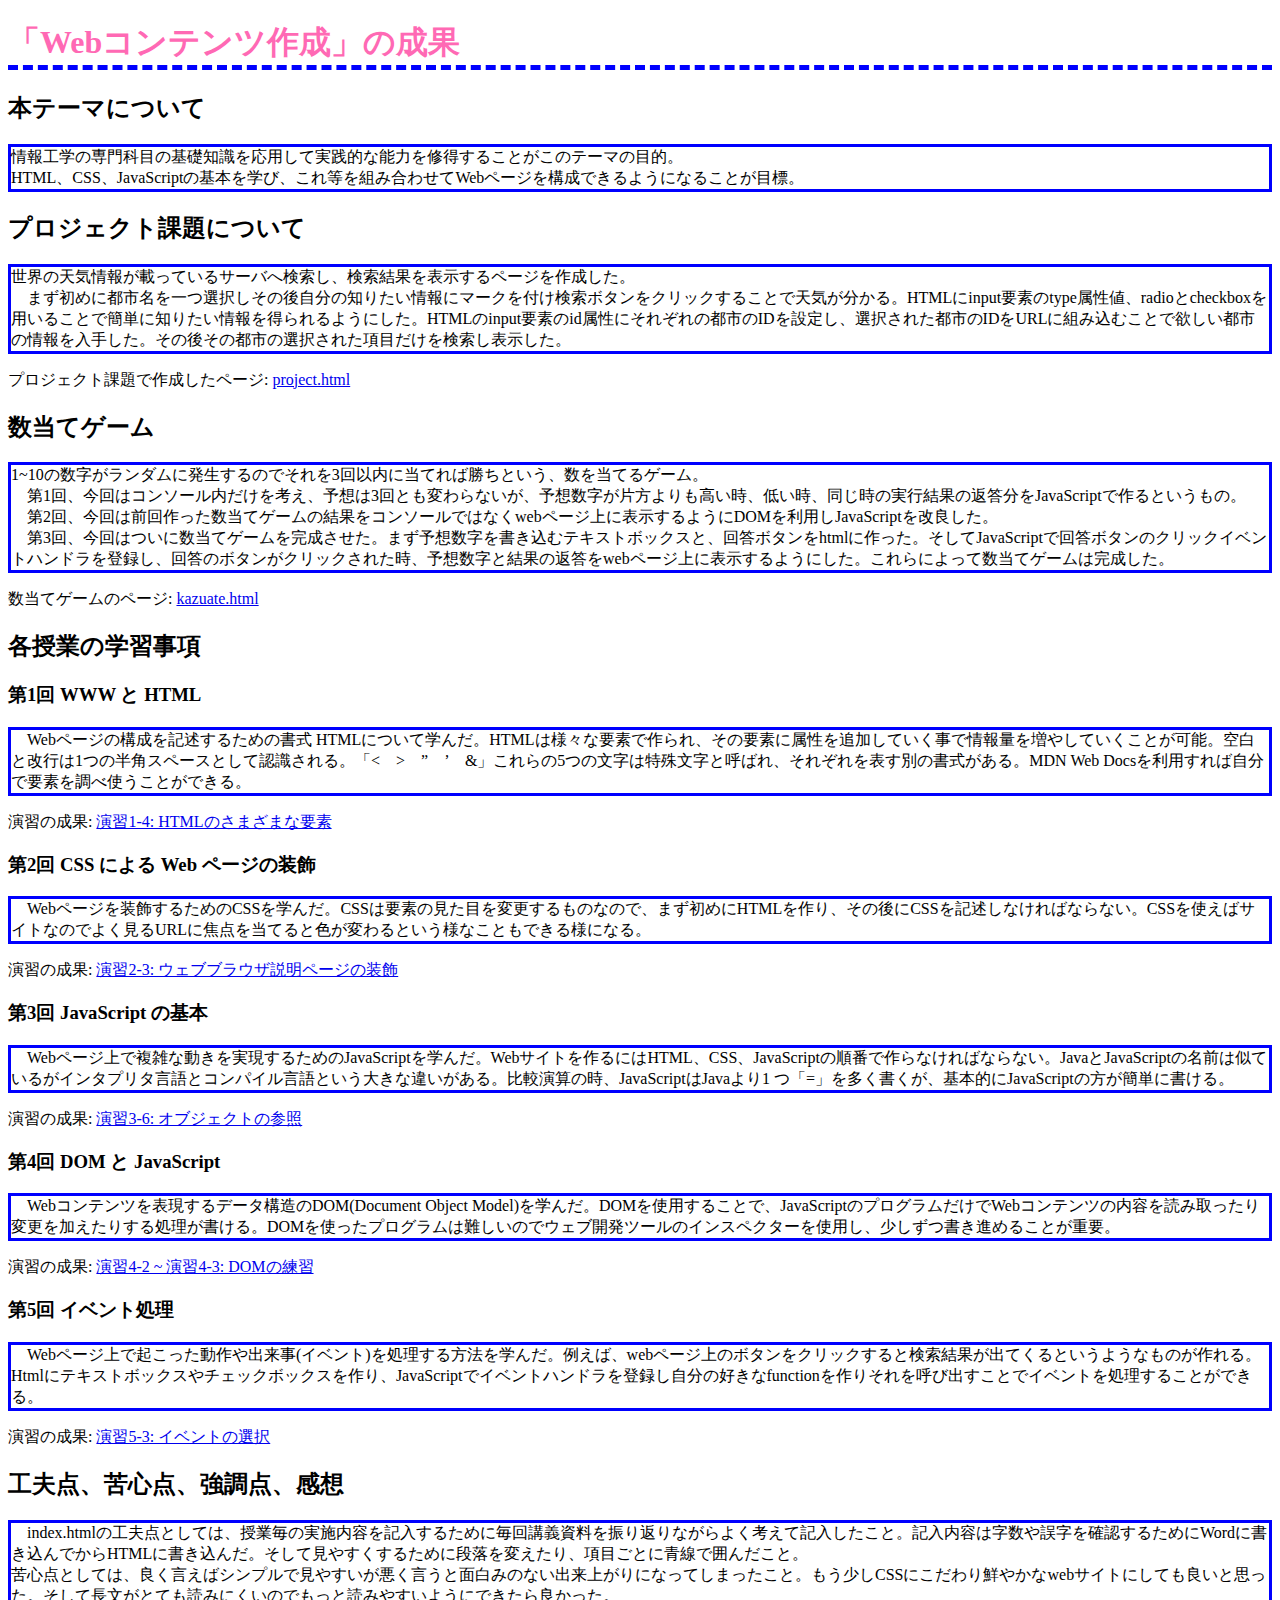
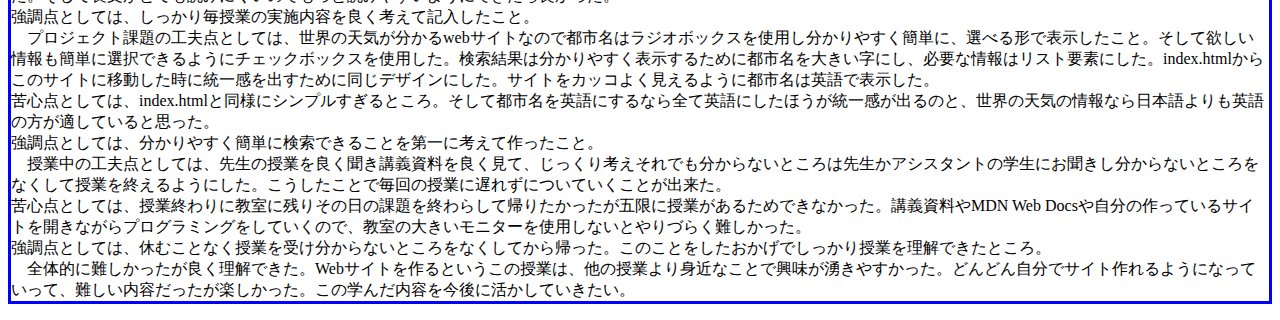
<file: index.html>
<!DOCTYPE html>
<html>
  <head>
    <meta charset="utf-8">
    <title>My test page</title>
    <link rel="stylesheet" href="index.css">
  </head>
  <body>
    <h1>「Webコンテンツ作成」の成果</h1>
    <h2>本テーマについて</h2>
    <p><!--(ここにはこのテーマの学習の目的と目標を記載してください。シラバスを参考にしましょう。)(100文字)-->情報工学の専門科目の基礎知識を応用して実践的な能力を修得することがこのテーマの目的。<br />
      HTML、CSS、JavaScriptの基本を学び、これ等を組み合わせてWebページを構成できるようになることが目標。</p>
    <h2>プロジェクト課題について</h2>
    <p><!--(ここには皆さんが取り組んだプロジェクトについて書きましょう。(200文字以上)-->世界の天気情報が載っているサーバへ検索し、検索結果を表示するページを作成した。<br />
      　まず初めに都市名を一つ選択しその後自分の知りたい情報にマークを付け検索ボタンをクリックすることで天気が分かる。HTMLにinput要素のtype属性値、radioとcheckboxを用いることで簡単に知りたい情報を得られるようにした。HTMLのinput要素のid属性にそれぞれの都市のIDを設定し、選択された都市のIDをURLに組み込むことで欲しい都市の情報を入手した。その後その都市の選択された項目だけを検索し表示した。</p>
    <p>プロジェクト課題で作成したページ: <a href="project.html" target="_blank">project.html</a></p>
    <h2>数当てゲーム</h2>
    <p><!--(このテーマの第3回から数当てゲームを作りますので、その後にゲームの概要を説明してください。(200文字以上)-->1~10の数字がランダムに発生するのでそれを3回以内に当てれば勝ちという、数を当てるゲーム。<br />
     　第1回、今回はコンソール内だけを考え、予想は3回とも変わらないが、予想数字が片方よりも高い時、低い時、同じ時の実行結果の返答分をJavaScriptで作るというもの。<br /> 
     　第2回、今回は前回作った数当てゲームの結果をコンソールではなくwebページ上に表示するようにDOMを利用しJavaScriptを改良した。<br />
     　第3回、今回はついに数当てゲームを完成させた。まず予想数字を書き込むテキストボックスと、回答ボタンをhtmlに作った。そしてJavaScriptで回答ボタンのクリックイベントハンドラを登録し、回答のボタンがクリックされた時、予想数字と結果の返答をwebページ上に表示するようにした。これらによって数当てゲームは完成した。</p>
    <p>数当てゲームのページ: <a href="kazuate.html" target="_blank">kazuate.html</a></p>
    <h2>各授業の学習事項</h2>
    <h3>第1回 WWW と HTML</h3>
    <p><!--(今回学習した事柄を説明してください)(100文字以上)-->　Webページの構成を記述するための書式 HTMLについて学んだ。HTMLは様々な要素で作られ、その要素に属性を追加していく事で情報量を増やしていくことが可能。空白と改行は1つの半角スペースとして認識される。「<　>　”　’　&」これらの5つの文字は特殊文字と呼ばれ、それぞれを表す別の書式がある。MDN Web Docsを利用すれば自分で要素を調べ使うことができる。</p>
    <p>演習の成果: <a href="practice-html/elements.html" target="_blank"> 演習1-4: HTMLのさまざまな要素</a></p>
    <h3>第2回 CSS による Web ページの装飾</h3>
    <p>　Webページを装飾するためのCSSを学んだ。CSSは要素の見た目を変更するものなので、まず初めにHTMLを作り、その後にCSSを記述しなければならない。CSSを使えばサイトなのでよく見るURLに焦点を当てると色が変わるという様なこともできる様になる。</p>
    <p>演習の成果: <a href="practice-css/browser-intro.html" target="_blank"> 演習2-3: ウェブブラウザ説明ページの装飾</a></p>
    <h3>第3回 JavaScript の基本</h3>
    <p>　Webページ上で複雑な動きを実現するためのJavaScriptを学んだ。Webサイトを作るにはHTML、CSS、JavaScriptの順番で作らなければならない。JavaとJavaScriptの名前は似ているがインタプリタ言語とコンパイル言語という大きな違いがある。比較演算の時、JavaScriptはJavaより1 つ「=」を多く書くが、基本的にJavaScriptの方が簡単に書ける。</p>
    <p>演習の成果: <a href="practice-js/obj-practice.html" target="_blank"> 演習3-6: オブジェクトの参照</a></p>
    <h3>第4回 DOM と JavaScript</h3>
    <p>　Webコンテンツを表現するデータ構造のDOM(Document Object Model)を学んだ。DOMを使用することで、JavaScriptのプログラムだけでWebコンテンツの内容を読み取ったり変更を加えたりする処理が書ける。DOMを使ったプログラムは難しいのでウェブ開発ツールのインスペクターを使用し、少しずつ書き進めることが重要。</p>
    <p>演習の成果: <a href="practice-dom/dom-exercise.html" target="_blank"> 演習4-2 ~ 演習4-3: DOMの練習</a></p>
    <h3>第5回 イベント処理</h3>
    <p>　Webページ上で起こった動作や出来事(イベント)を処理する方法を学んだ。例えば、webページ上のボタンをクリックすると検索結果が出てくるというようなものが作れる。Htmlにテキストボックスやチェックボックスを作り、JavaScriptでイベントハンドラを登録し自分の好きなfunctionを作りそれを呼び出すことでイベントを処理することができる。</p>
    <p>演習の成果: <a href="practice-event/event-list.html" target="_blank">演習5-3: イベントの選択</a></p>
    <h2>工夫点、苦心点、強調点、感想</h2>
    <p>
      　index.htmlの工夫点としては、授業毎の実施内容を記入するために毎回講義資料を振り返りながらよく考えて記入したこと。記入内容は字数や誤字を確認するためにWordに書き込んでからHTMLに書き込んだ。そして見やすくするために段落を変えたり、項目ごとに青線で囲んだこと。<br />
      苦心点としては、良く言えばシンプルで見やすいが悪く言うと面白みのない出来上がりになってしまったこと。もう少しCSSにこだわり鮮やかなwebサイトにしても良いと思った。そして長文がとても読みにくいのでもっと読みやすいようにできたら良かった。<br />
      強調点としては、しっかり毎授業の実施内容を良く考えて記入したこと。<br />
      　プロジェクト課題の工夫点としては、世界の天気が分かるwebサイトなので都市名はラジオボックスを使用し分かりやすく簡単に、選べる形で表示したこと。そして欲しい情報も簡単に選択できるようにチェックボックスを使用した。検索結果は分かりやすく表示するために都市名を大きい字にし、必要な情報はリスト要素にした。index.htmlからこのサイトに移動した時に統一感を出すために同じデザインにした。サイトをカッコよく見えるように都市名は英語で表示した。<br />
      苦心点としては、index.htmlと同様にシンプルすぎるところ。そして都市名を英語にするなら全て英語にしたほうが統一感が出るのと、世界の天気の情報なら日本語よりも英語の方が適していると思った。<br />
      強調点としては、分かりやすく簡単に検索できることを第一に考えて作ったこと。<br />
      　授業中の工夫点としては、先生の授業を良く聞き講義資料を良く見て、じっくり考えそれでも分からないところは先生かアシスタントの学生にお聞きし分からないところをなくして授業を終えるようにした。こうしたことで毎回の授業に遅れずについていくことが出来た。<br />
      苦心点としては、授業終わりに教室に残りその日の課題を終わらして帰りたかったが五限に授業があるためできなかった。講義資料やMDN Web Docsや自分の作っているサイトを開きながらプログラミングをしていくので、教室の大きいモニターを使用しないとやりづらく難しかった。<br />
      強調点としては、休むことなく授業を受け分からないところをなくしてから帰った。このことをしたおかげでしっかり授業を理解できたところ。<br />
      　全体的に難しかったが良く理解できた。Webサイトを作るというこの授業は、他の授業より身近なことで興味が湧きやすかった。どんどん自分でサイト作れるようになっていって、難しい内容だったが楽しかった。この学んだ内容を今後に活かしていきたい。
    </p>
  </body>
</html>
</file>
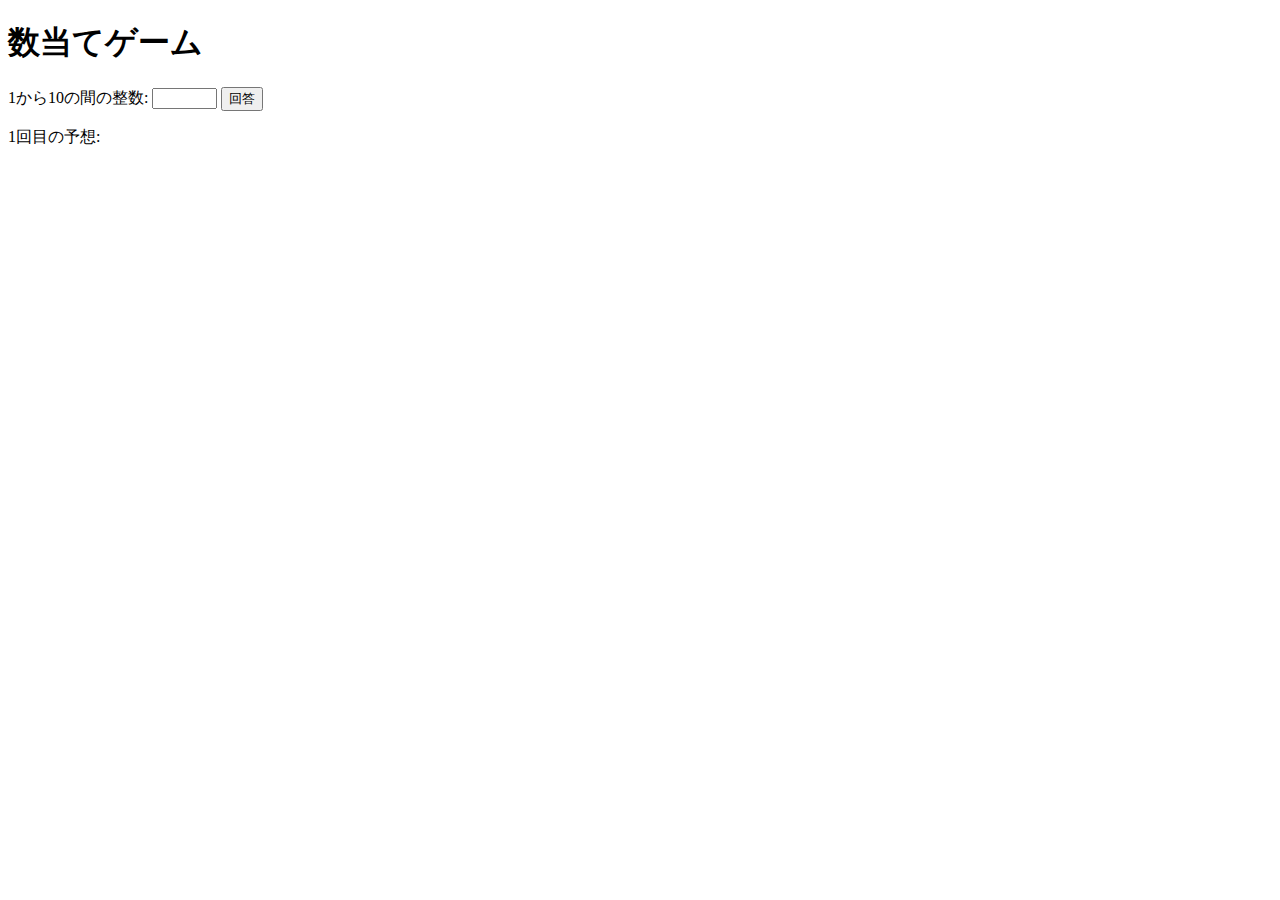
<file: kazuate.html>
<!DOCTYPE html>
<html>
  <head>
    <meta charset="utf-8">
    <title>数当てゲーム</title>
    <script src="kazuate.js" defer></script>
  </head>

  <body>
    <h1>数当てゲーム</h1>
    <label for="number">1から10の間の整数:</label>
    <input type="text" name="number" id="number" size="5">
    <button id="print">回答</button>
    <p><span id="kaisu">1</span>回目の予想: <span id="answer"></span></p>
    <p id="result"></p>
  </body>
</html>
</file>
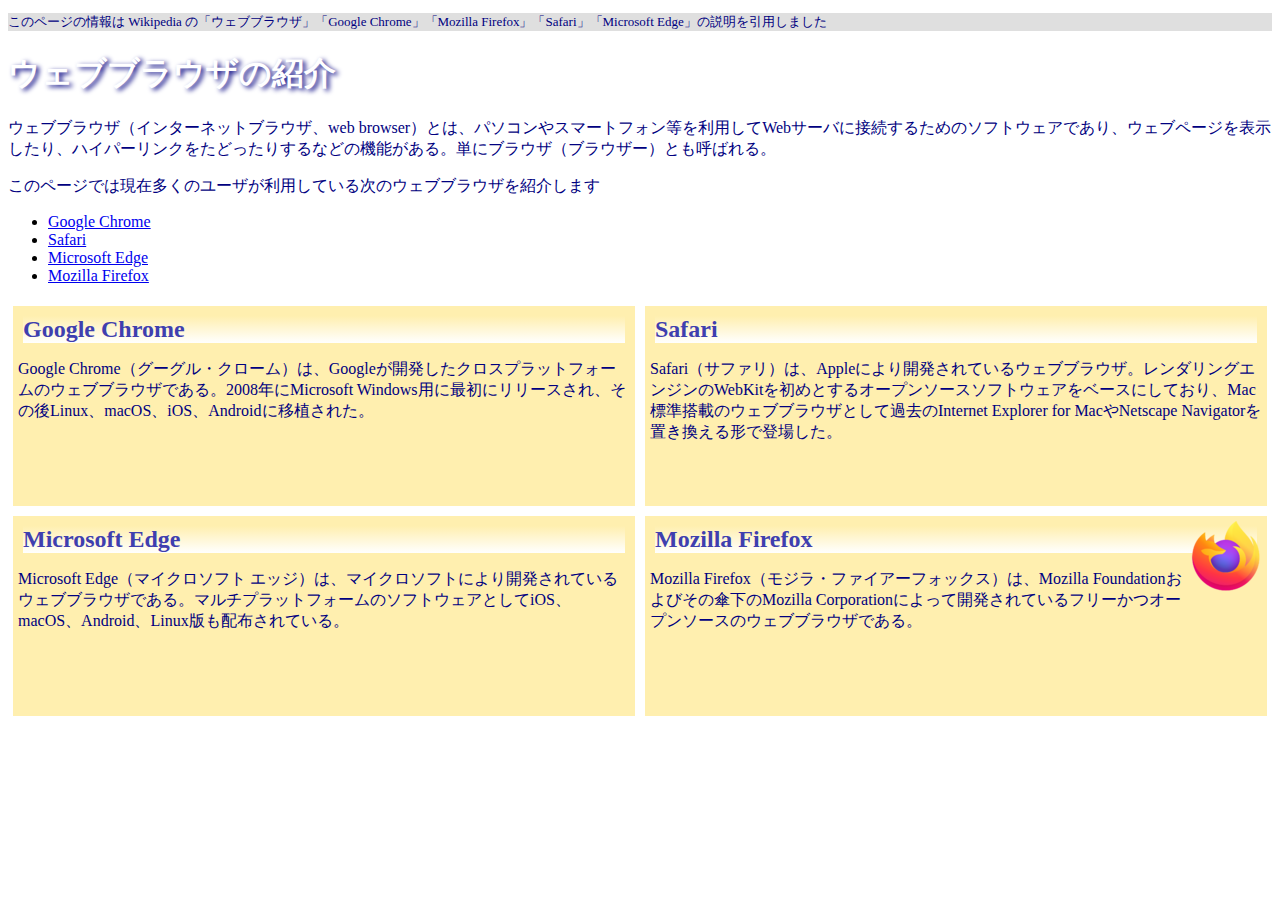
<file: practice-css/browser-intro.html>
<!doctype html>
<html lang="ja">
<head>
    <meta charset="utf-8">
    <title class="special">ウェブブラウザの紹介</title>
	<link rel="stylesheet" href="browser-intro.css">
</head>

<body>

<p class="info">このページの情報は Wikipedia の「ウェブブラウザ」「Google Chrome」「Mozilla Firefox」「Safari」「Microsoft Edge」の説明を引用しました</p>

<h1>ウェブブラウザの紹介</h1>

<p>ウェブブラウザ（インターネットブラウザ、web browser）とは、パソコンやスマートフォン等を利用してWebサーバに接続するためのソフトウェアであり、ウェブページを表示したり、ハイパーリンクをたどったりするなどの機能がある。単にブラウザ（ブラウザー）とも呼ばれる。</p>

<p>このページでは現在多くのユーザが利用している次のウェブブラウザを紹介します</p>
<ul>
	<li><a href="https://ja.wikipedia.org/wiki/Google_Chrome">Google Chrome<a></li>
	<li><a href="https://ja.wikipedia.org/wiki/Safari">Safari</a></li>
	<li><a href="https://ja.wikipedia.org/wiki/Microsoft_Edge">Microsoft Edge</a></li>
	<li><a href="https://ja.wikipedia.org/wiki/Mozilla_Firefox">Mozilla Firefox</a></li>
</ul>


<div id="zentai">

<div>
<h2>Google Chrome</h2>
<p>Google Chrome（グーグル・クローム）は、Googleが開発したクロスプラットフォームのウェブブラウザである。2008年にMicrosoft Windows用に最初にリリースされ、その後Linux、macOS、iOS、Androidに移植された。</p>
</div>

<div>
<h2>Safari</h2>
<p>Safari（サファリ）は、Appleにより開発されているウェブブラウザ。レンダリングエンジンのWebKitを初めとするオープンソースソフトウェアをベースにしており、Mac標準搭載のウェブブラウザとして過去のInternet Explorer for MacやNetscape Navigatorを置き換える形で登場した。</p>
</div>

<div>
<h2>Microsoft Edge</h2>
<p>Microsoft Edge（マイクロソフト エッジ）は、マイクロソフトにより開発されているウェブブラウザである。マルチプラットフォームのソフトウェアとしてiOS、macOS、Android、Linux版も配布されている。</p>
</div>

<div>
<img src="firefox_icon.png">
<h2>Mozilla Firefox</h2>
<p>Mozilla Firefox（モジラ・ファイアーフォックス）は、Mozilla Foundationおよびその傘下のMozilla Corporationによって開発されているフリーかつオープンソースのウェブブラウザである。</p>
</div>

</div>

</body>

</html>
</file>
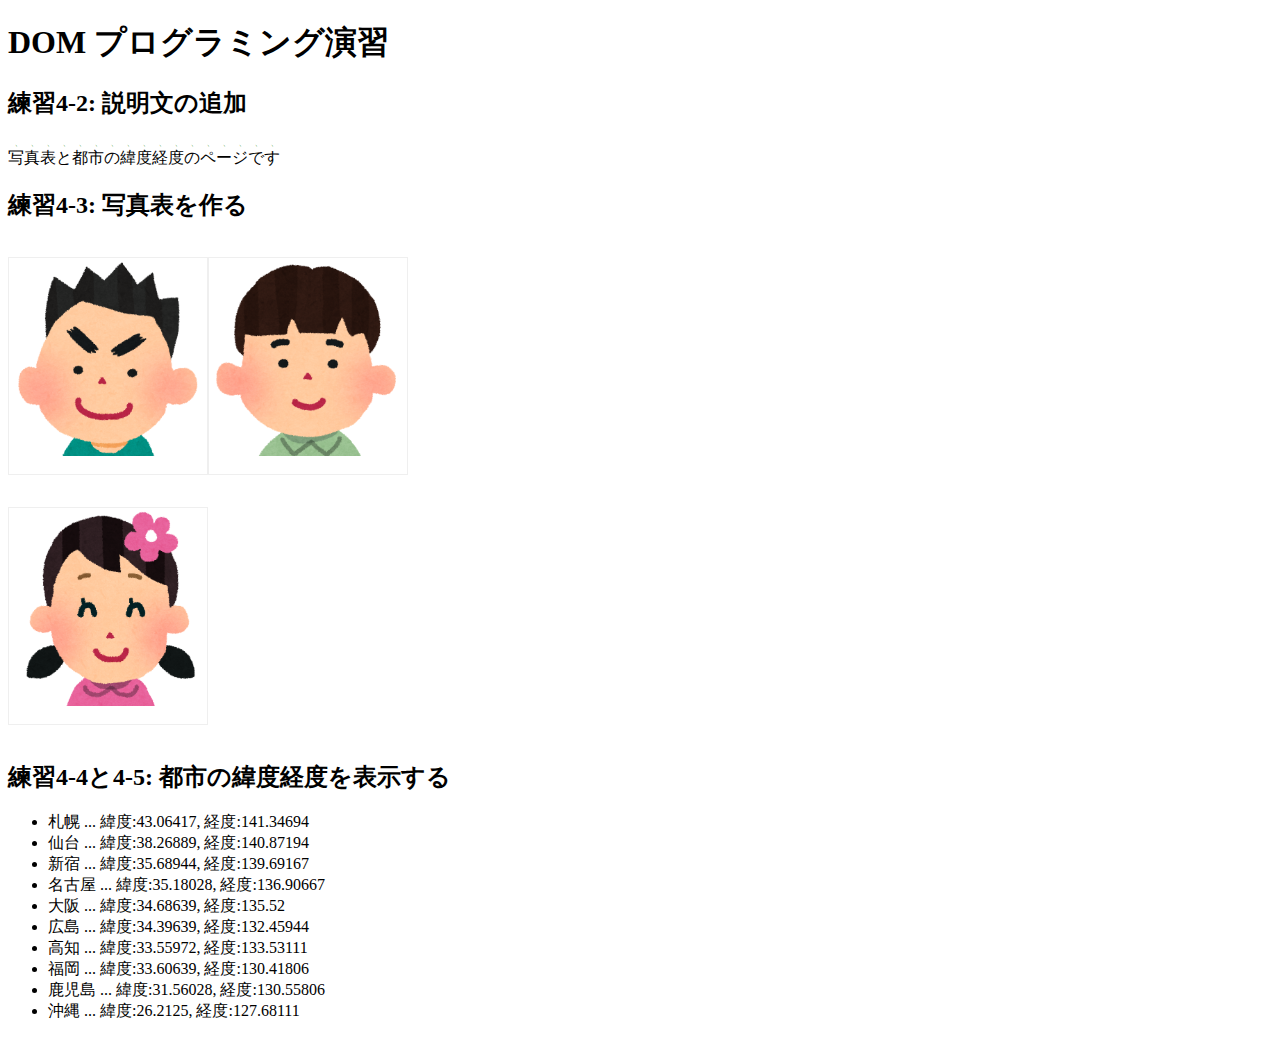
<file: practice-dom/dom-exercise.html>
<!DOCTYPE html>
<html>
  <head>
    <title>練習4-2から4-5</title>
	<link rel="stylesheet" href="dom-exercise.css">
	<script src="dom-exercise.js" defer></script>
  </head>

  <body>
	  <!-- 注意: 
		  このファイルをエディタで直接編集しないこと！
	  -->

	  <h1>DOM プログラミング演習</h1>

	  <h2 id="ex42">練習4-2: 説明文の追加</h2>

	  <h2>練習4-3: 写真表を作る</h2>
	  <div id="phototable"></div>

	  <h2>練習4-4と4-5: 都市の緯度経度を表示する</h2>
	  <ul id="location">
		<li>この要素は JavaScript プログラムで削除すること</li>
		<li>この要素は JavaScript プログラムで削除すること</li>
		<li>この要素は JavaScript プログラムで削除すること</li>
	  </ul>
  </body>
</html>
</file>
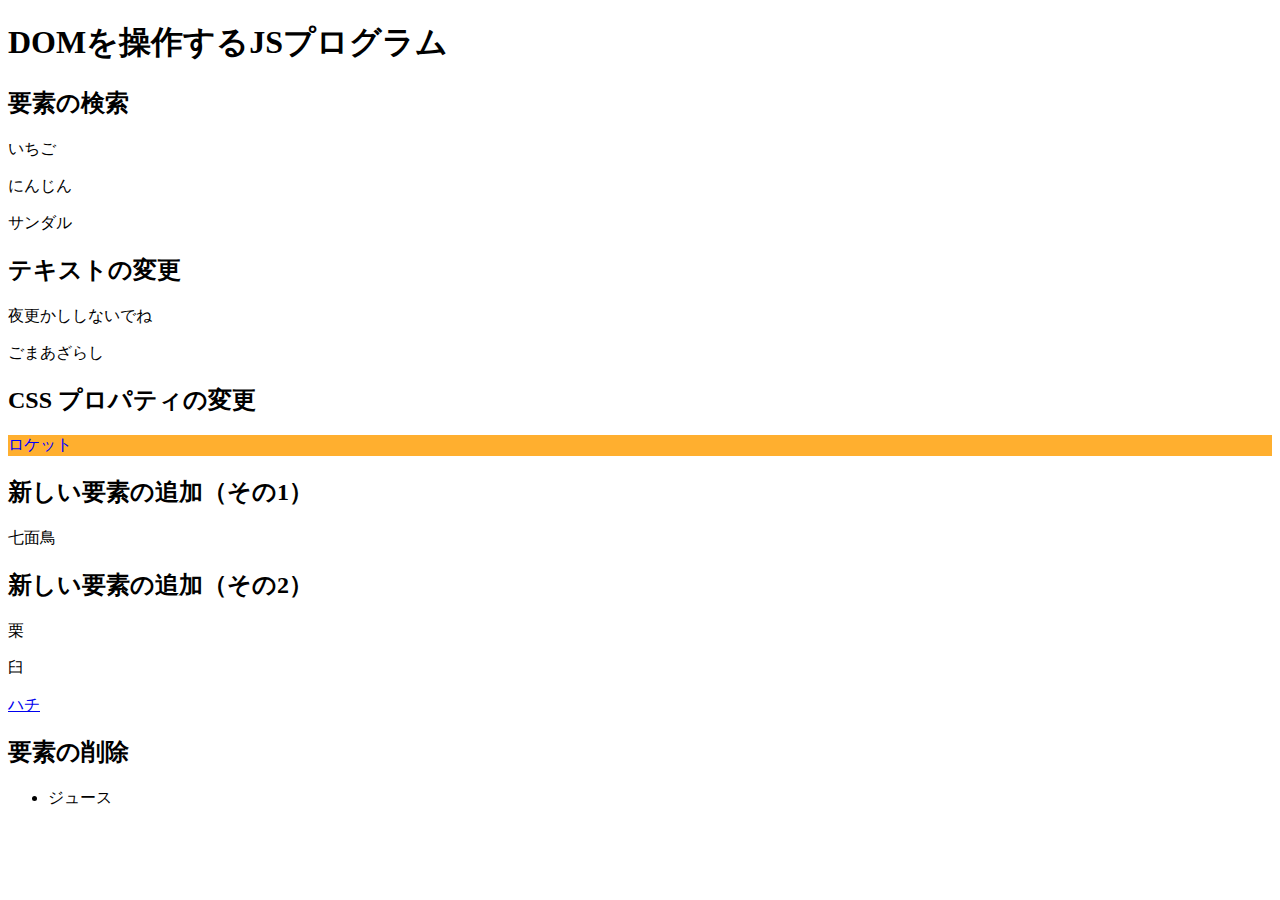
<file: practice-dom/dom-intro.html>
<!DOCTYPE html>
<html>
  <head>
    <title>DOMを操作するJSプログラム</title>
	<script src="dom-intro.js" defer></script>
  </head>

  <body>
	  <h1>DOMを操作するJSプログラム</h1>

	  <h2>要素の検索</h2>
	  <p id="strawberry">いちご</p>
	  <p class="cands">にんじん</p>
	  <p class="cands">サンダル</p>

	  <h2>テキストの変更</h2>
	  <p id="yacht">ヨット</p>
	  <p>ごま<span id="solt">しお</span></p>

	  <h2>CSS プロパティの変更</h2>
	  <p id="rocket">ロケット</p>
	  
	  <h2 id="addition">新しい要素の追加（その1）</h2>

	  <h2>新しい要素の追加（その2）</h2>
	  <div id="sarukani">
		  <p>栗</p>
		  <p>臼</p>
	  </div>

	  <h2>要素の削除</h2>
	  <ul>
		  <li id="whale">クジラ</li>
		  <li>ジュース</li>
	  </ul>
  </body>
</html>
</file>
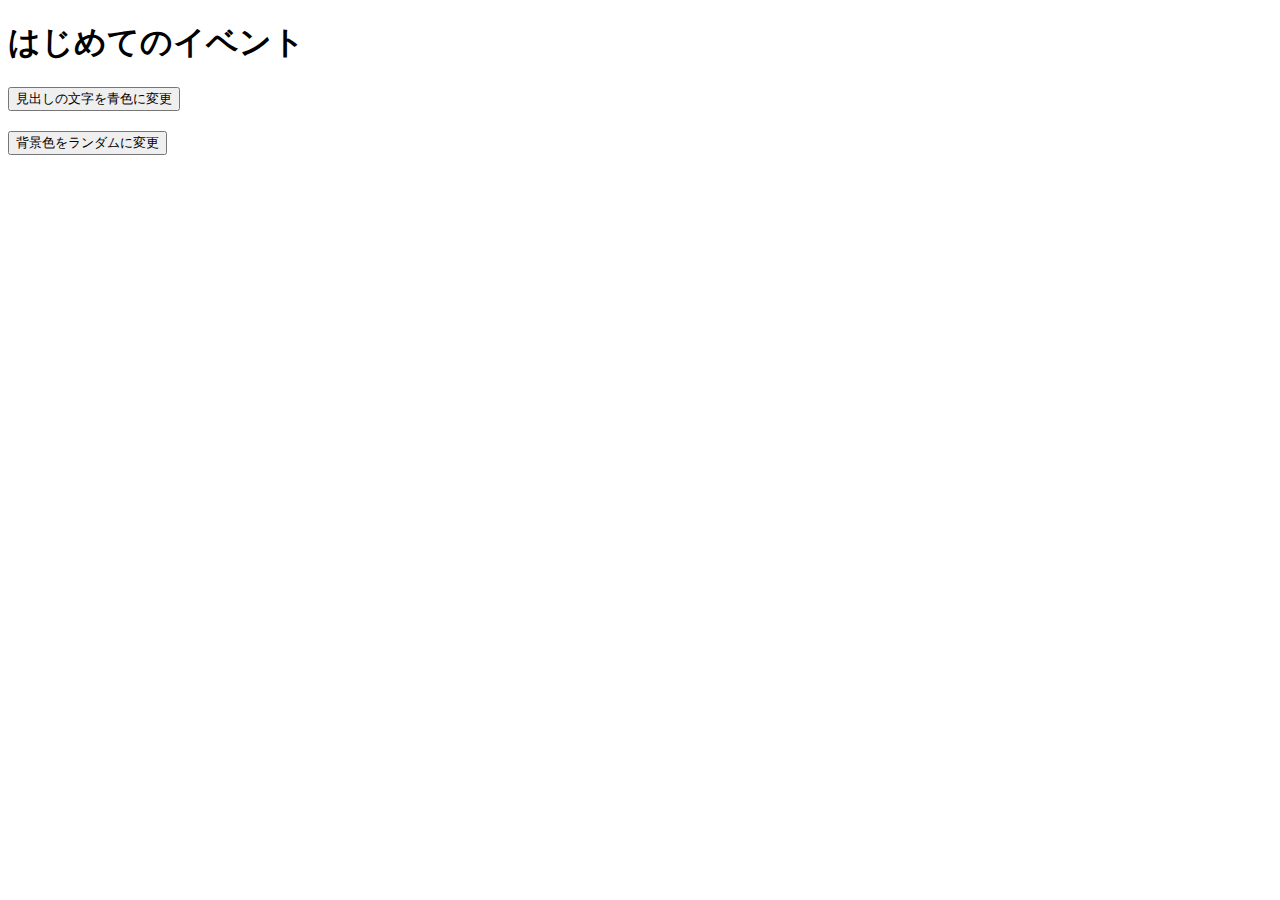
<file: practice-event/event-intro.html>
<!DOCTYPE html>
<html>
  <head>
    <title>はじめてのイベント</title>
	<link rel="stylesheet" href="event-intro.css">
	<script src="event-intro.js" defer></script>
  </head>

  <body>
    <h1>はじめてのイベント</h1>
	<button id="blue">見出しの文字を青色に変更</button>
	<button id="random">背景色をランダムに変更</button>
  </body>
</html>
</file>
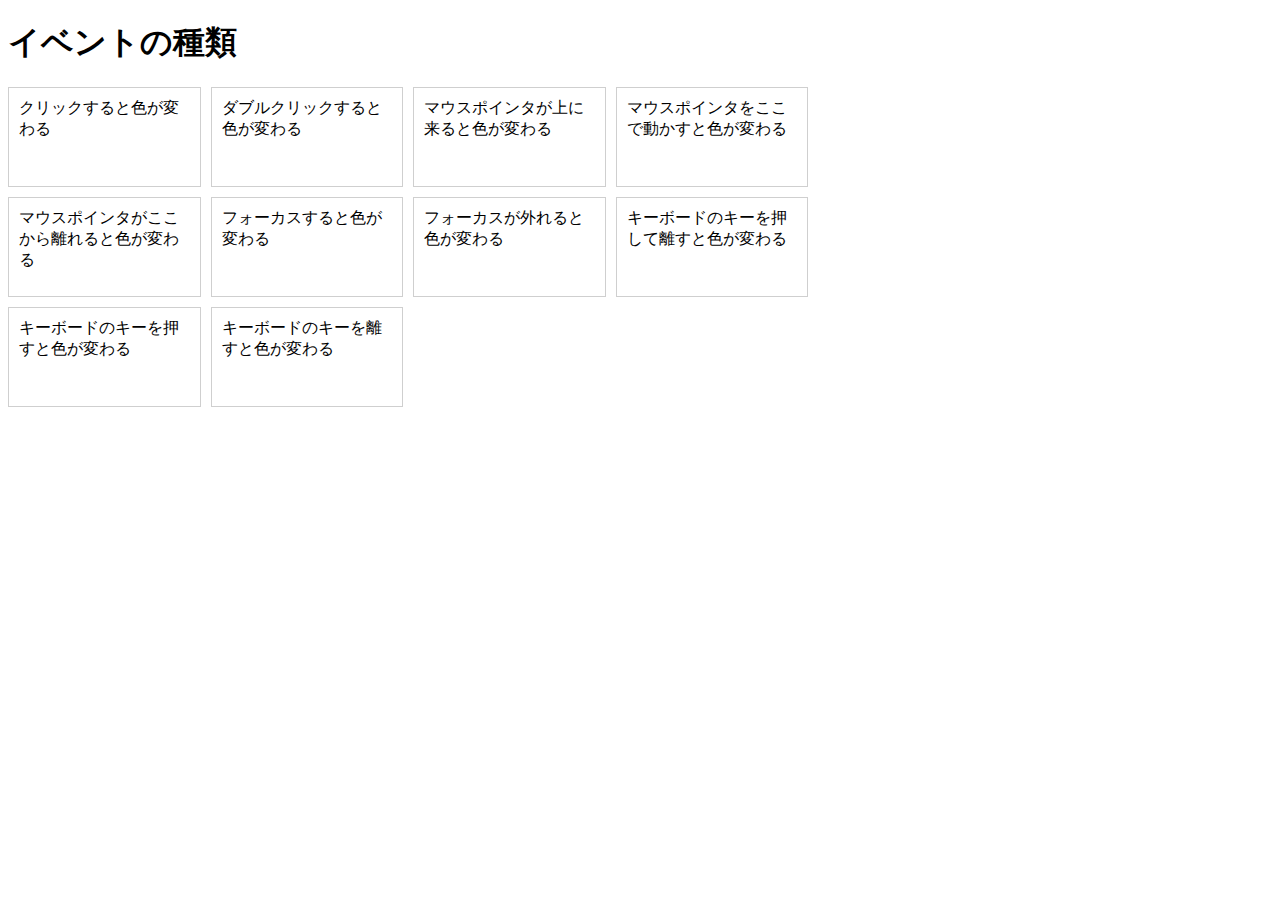
<file: practice-event/event-list.html>
<!DOCTYPE html>
<html>
  <head>
    <title>イベントの種類</title>
	<link rel="stylesheet" href="event-list.css">
	<script src="event-list.js" defer></script>
  </head>

  <body>
    <h1>イベントの種類</h1>
	<div id="main">
		<div class="cell" id="cell1">クリックすると色が変わる</div>
		<div class="cell" id="cell2">ダブルクリックすると色が変わる</div>
		<div class="cell" id="cell3">マウスポインタが上に来ると色が変わる</div>
		<div class="cell" id="cell4">マウスポインタをここで動かすと色が変わる</div>

		<div class="cell" id="cell5">マウスポインタがここから離れると色が変わる</div>
		<div class="cell" id="cell6" tabindex="1">フォーカスすると色が変わる</div>
		<div class="cell" id="cell7" tabindex="2">フォーカスが外れると色が変わる</div>
		<div class="cell" id="cell8" tabindex="3">キーボードのキーを押して離すと色が変わる</div>
		<div class="cell" id="cell9" tabindex="4">キーボードのキーを押すと色が変わる</div>
		<div class="cell" id="cell10" tabindex="5">キーボードのキーを離すと色が変わる</div>
  </body>
</html>
</file>
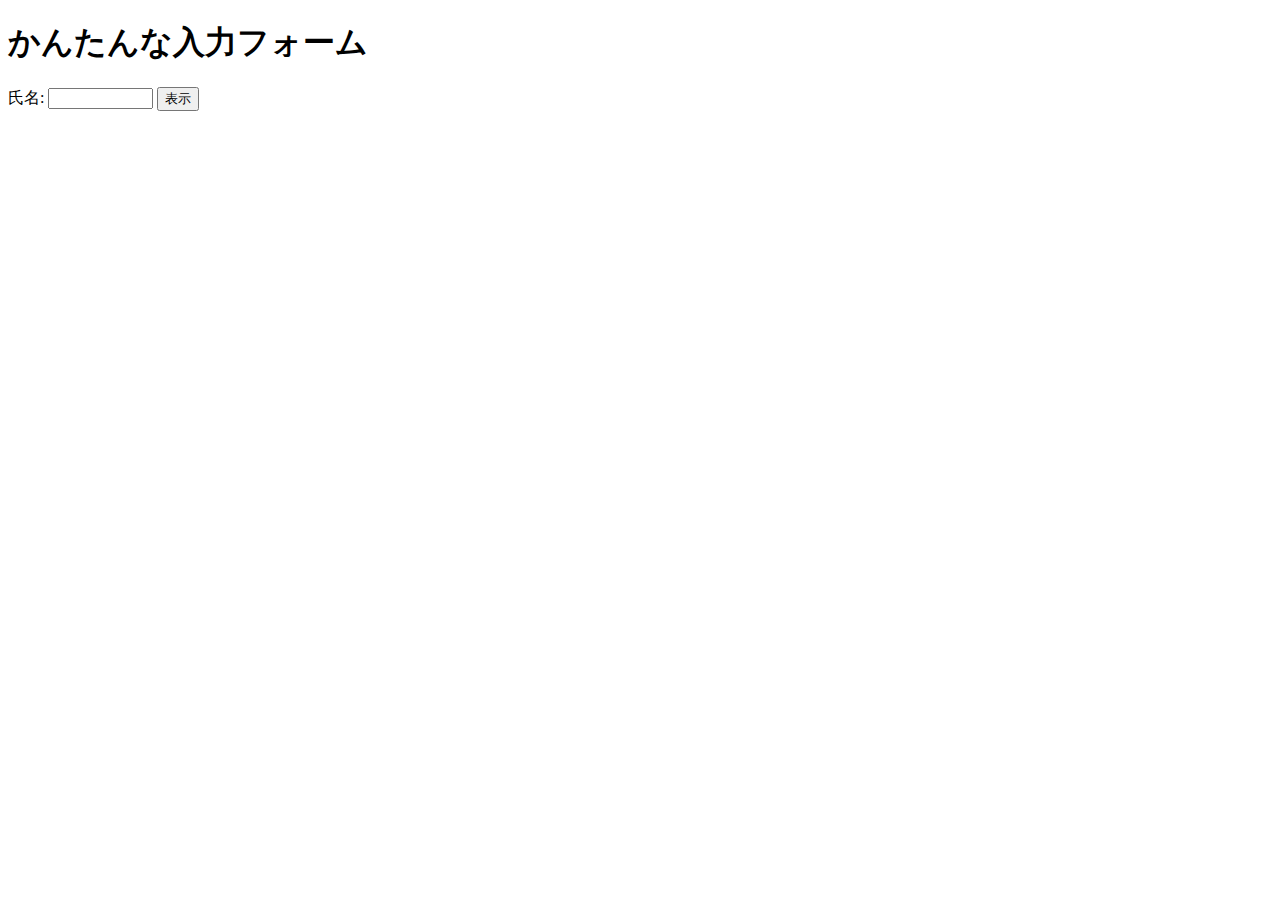
<file: practice-event/input-demo.html>
<!DOCTYPE html>
<html>
  <head>
    <title>かんたんな入力フォーム</title>
	<script src="input-demo.js" defer></script>
  </head>

  <body>
    <h1>かんたんな入力フォーム</h1>
	<label for="shimei">氏名: </label>
	<input type="text" name="shimei" size="10">
	<button id="print">表示</button>
  </body>
</html>
</file>
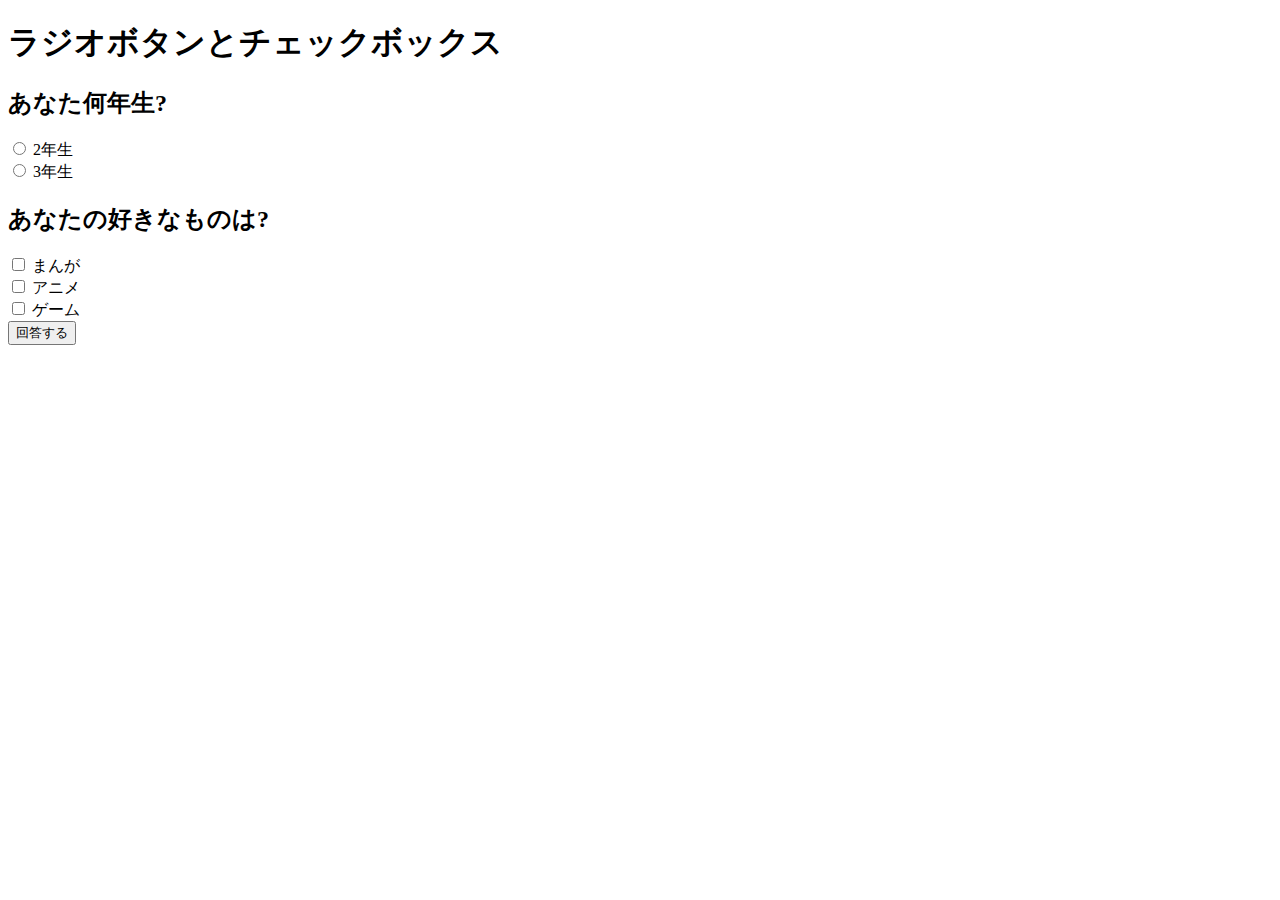
<file: practice-event/radio-checkbox-demo.html>
<!DOCTYPE html>
<html>
  <head>
    <title>ラジオボタンとチェックボックス</title>
	<script src="radio-checkbox-demo.js" defer></script>
  </head>

  <body>
    <h1>ラジオボタンとチェックボックス</h1>
	<h2>あなた何年生?</h2>
	<div>
		<input type="radio" name="year" id="year2" value="2">
		<label for="year2">2年生</label>
	</div>
	<div>
		<input type="radio" name="year" id="year3" value="3">
		<label for="year3">3年生</label>
	</div>

	<h2>あなたの好きなものは?</h2>
	<div>
		<input type="checkbox" name="hobby" id="manga" value="manga">
		<label for="manga">まんが</label>
	</div>
	<div>
		<input type="checkbox" name="hobby" id="anime" value="anime">
		<label for="anime">アニメ</label>
	</div>
	<div>
		<input type="checkbox" name="hobby" id="game" value="game">
		<label for="game">ゲーム</label>
	</div>

	<div>
		<button id="answer">回答する</button>
	</div>
  </body>
</html>
</file>
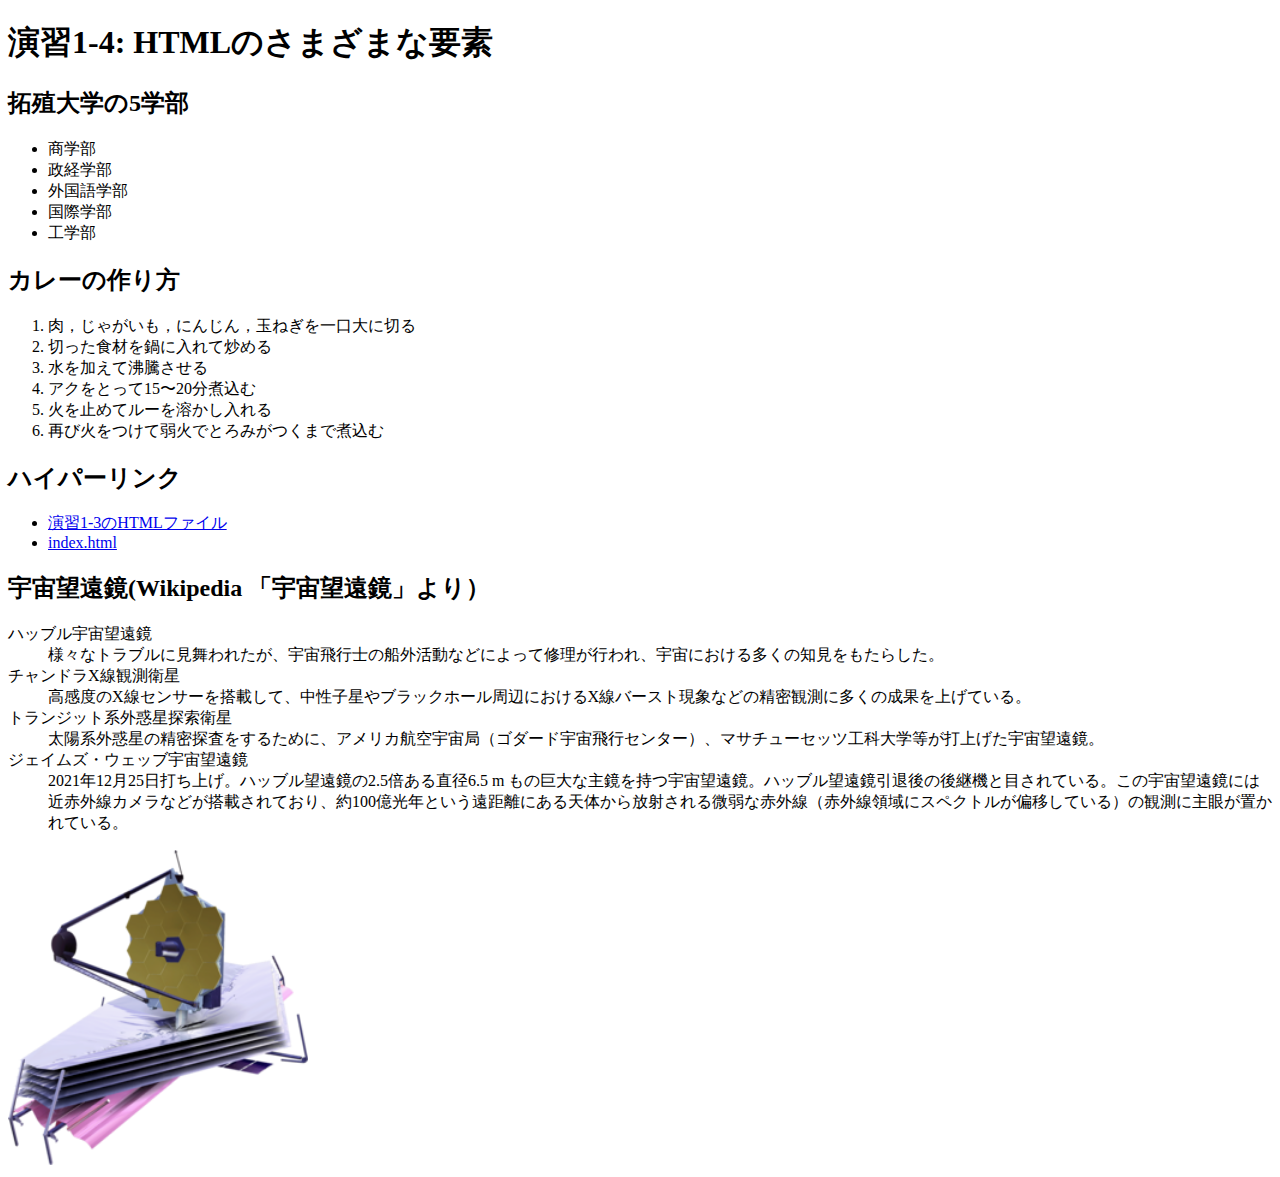
<file: practice-html/elements.html>
<!DOCTYPE html>
<html>
  <head>
    <meta charset="utf-8">
    <title>演習1-4: HTMLのさまざまな要素</title>
  </head>
  <body>
	<!--見出し:--> <h1>演習1-4: HTMLのさまざまな要素</h1>
		<!--小見出し:--> <h2>拓殖大学の5学部</h2>
		<ul>
			<li>商学部</li>
			<li>政経学部</li>
			<li>外国語学部</li>
			<li>国際学部</li>
			<li>工学部</li>
		</ul>
		<!--小見出し:--> <h2>カレーの作り方</h2>
		<ol>
			<li>肉，じゃがいも，にんじん，玉ねぎを一口大に切る</li>
			<li>切った食材を鍋に入れて炒める</li>
			<li>水を加えて沸騰させる</li>
			<li>アクをとって15〜20分煮込む</li>
			<li>火を止めてルーを溶かし入れる</li>
			<li>再び火をつけて弱火でとろみがつくまで煮込む</li>
		</ol>
		<!--小見出し:--> <h2>ハイパーリンク</h2>
		<ul>
			<li><a href="structure.html" target="_blank">演習1-3のHTMLファイル</a></li>
			<li><a href="../index.html" target="_blank">index.html</a></li>
		</ul>
		<!---小見出し:--> <h2>宇宙望遠鏡(Wikipedia 「宇宙望遠鏡」より）</h2>
			<dl>
				<dt>ハッブル宇宙望遠鏡</dt>
				<dd>様々なトラブルに見舞われたが、宇宙飛行士の船外活動などによって修理が行われ、宇宙における多くの知見をもたらした。</dd>
			    <dt>チャンドラX線観測衛星</dt>
				<dd>高感度のX線センサーを搭載して、中性子星やブラックホール周辺におけるX線バースト現象などの精密観測に多くの成果を上げている。</dd>
			    <dt>トランジット系外惑星探索衛星</dt>
				<dd>太陽系外惑星の精密探査をするために、アメリカ航空宇宙局（ゴダード宇宙飛行センター）、マサチューセッツ工科大学等が打上げた宇宙望遠鏡。</dd>
			    <dt>ジェイムズ・ウェッブ宇宙望遠鏡</dt>
				<dd>2021年12月25日打ち上げ。ハッブル望遠鏡の2.5倍ある直径6.5 m もの巨大な主鏡を持つ宇宙望遠鏡。ハッブル望遠鏡引退後の後継機と目されている。この宇宙望遠鏡には近赤外線カメラなどが搭載されており、約100億光年という遠距離にある天体から放射される微弱な赤外線（赤外線領域にスペクトルが偏移している）の観測に主眼が置かれている。</dd>
			</dl>

		<!--(JWSTの画像)-->
		<img src="JWST_spacecraft_model_2.png" width="300">
  </body>
</html>
</file>
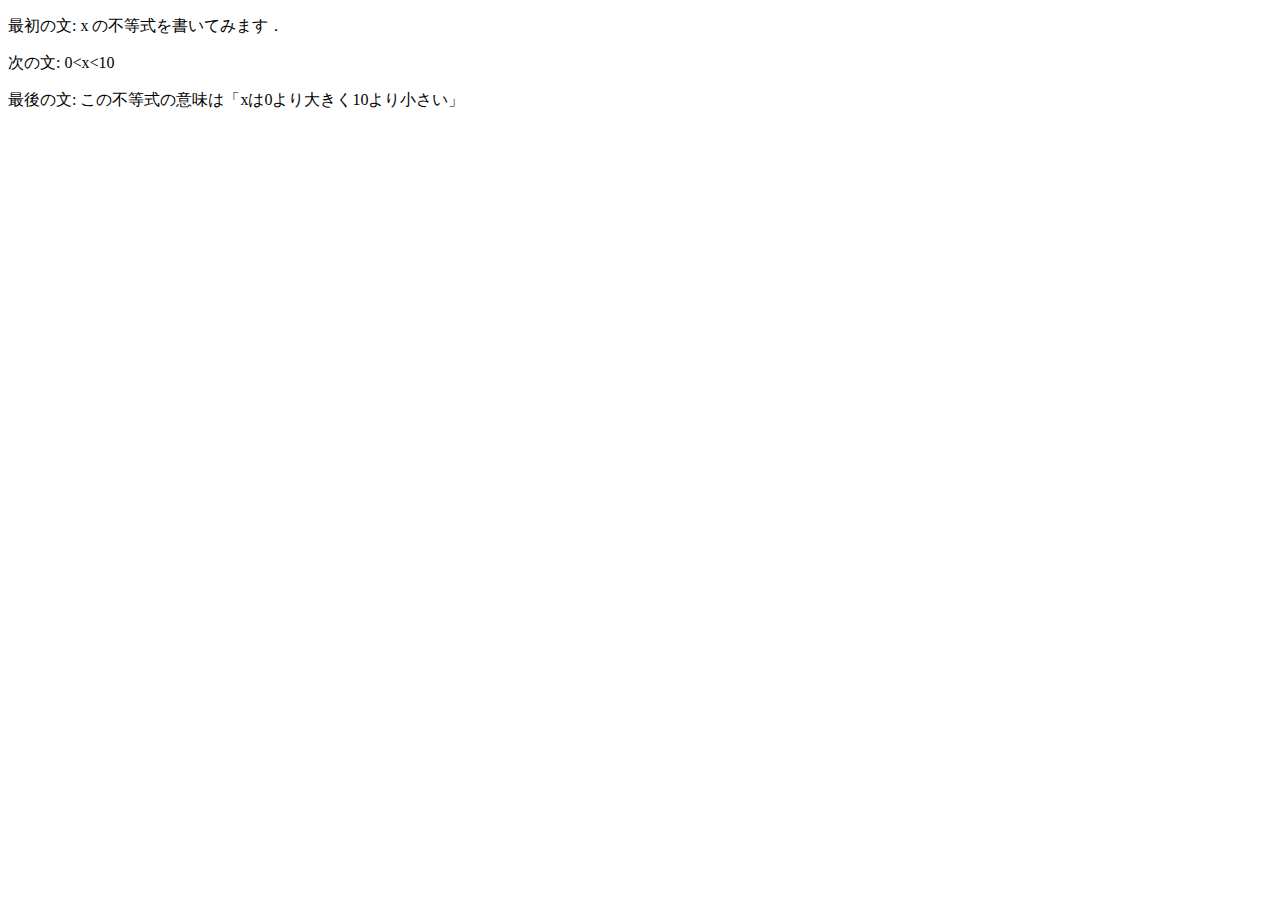
<file: practice-html/structure.html>
<!DOCTYPE html>
<html>
   <head>
      <meta charset="utf-8">
      <title>演習1-3</title>
   </head>
   <body>
      <p>最初の文: x の不等式を書いてみます．</p>
      <p>次の文: 0&lt;x&lt;10 </p>
      <p>最後の文: この不等式の意味は「xは0より大きく10より小さい」</p>
      <!--<p>これは不要な文章です．</p>-->
   </body>
</html>
</file>
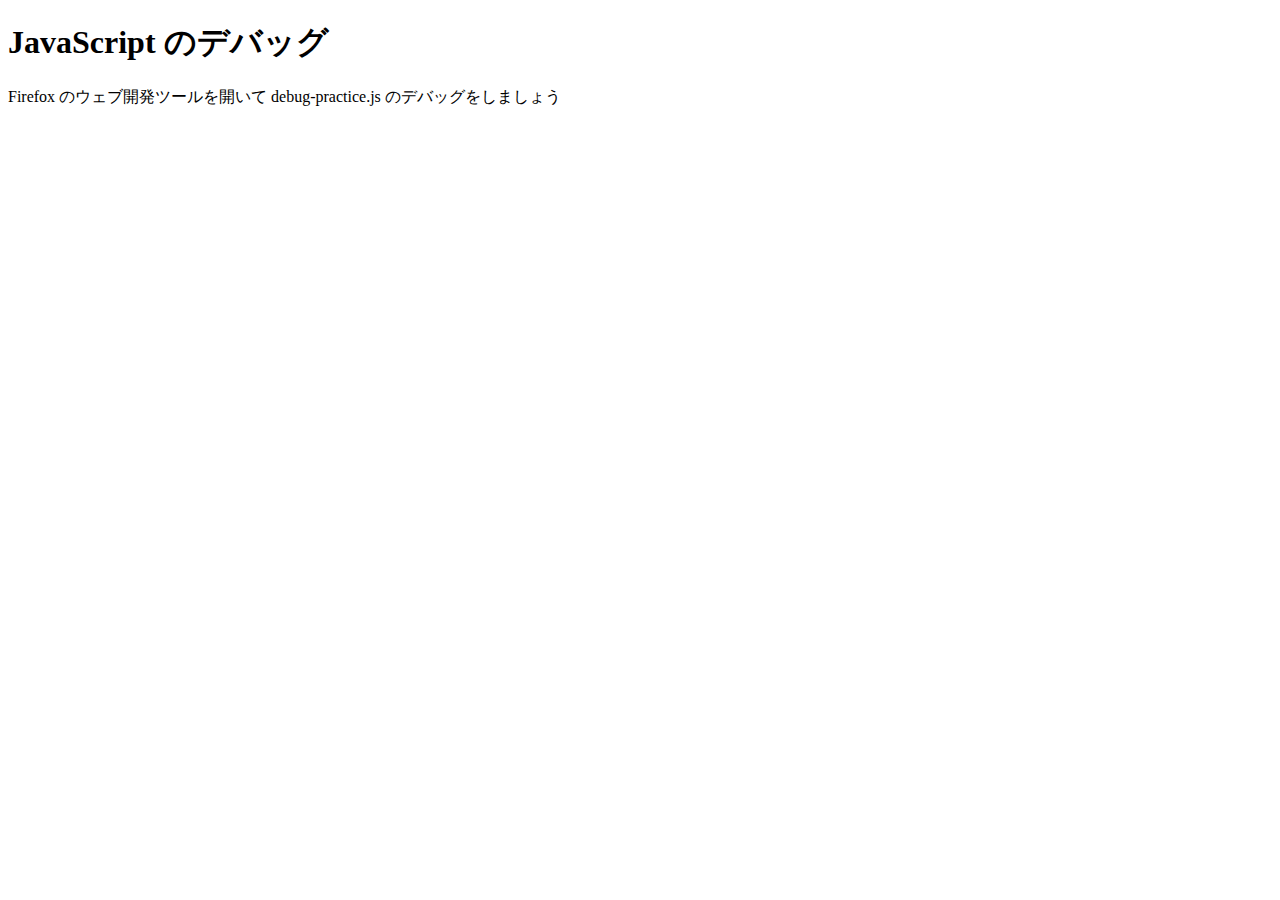
<file: practice-js/debug-practice.html>
<!DOCTYPE html>
<html>
  <head>
    <meta charset="utf-8">
    <title>JavaScript のデバッグ</title>
	<script src="debug-practice.js" defer></script>
  </head>

  <body>
    <h1>JavaScript のデバッグ</h1>

    <p>Firefox のウェブ開発ツールを開いて debug-practice.js のデバッグをしましょう</p>
  </body>
</html>
</file>
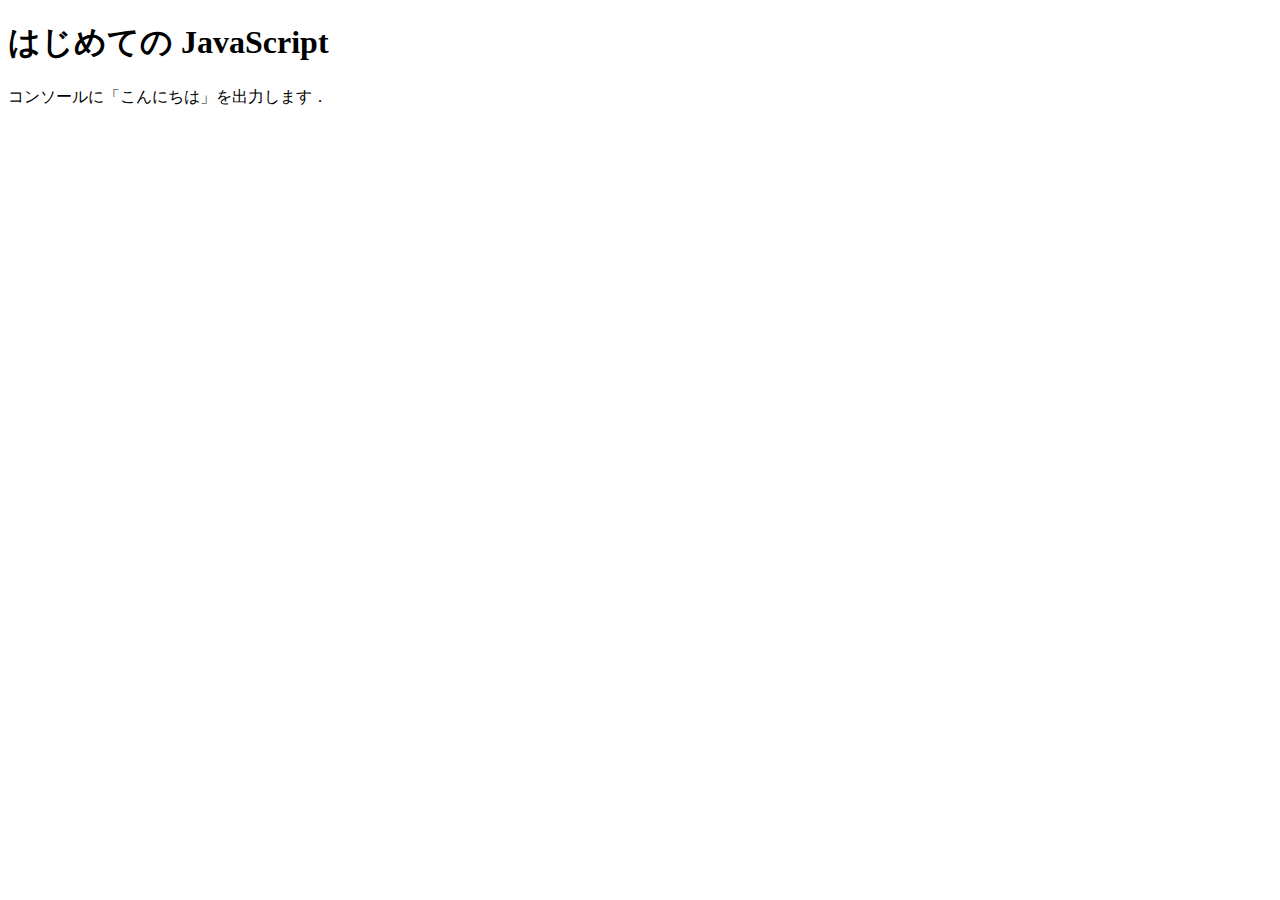
<file: practice-js/jsintro.html>
<!DOCTYPE html>
<html>
  <head>
    <meta charset="utf-8">
    <title>はじめての JavaScript</title>
    <script src = "hello.js" defer></script>
  </head>

  <body>
    <h1>はじめての JavaScript</h1>

    <p>コンソールに「こんにちは」を出力します．</p>
  </body>
</html>
</file>
<file: index.css>
h1 {
    color: hotpink;
    border-bottom: 5px dashed blue;
    font-size: 2em;
}
h2 + p, h3 + p {
    border: solid blue;
}
</file>
<file: practice-css/browser-intro.css>
p {
	color: navy;
}

p.info {
	font-size: small;
	background-color: #dfdfdf;
}

h1 {
	color: white;
	text-shadow: 3px 2px 5px navy;
}

h2 {
	margin: 5px;
	font-family: cursive;
	color: #3f3faf;
	background: linear-gradient(0deg, white, #ffefaf)
}

div#zentai {
	display: grid;
	grid-template-columns: 1fr 1fr;
	grid-auto-rows: 200px;
	grid-gap: 10px;
	padding: 5px;
}

div#zentai > div {
	padding: 5px;
	background-color: #ffefaf;
}

img {
	float: right;
}
</file>
<file: practice-dom/dom-exercise.css>
div#phototable {
	display: grid; 
	grid-template-columns: 1fr 1fr;
    grid-auto-rows: 250px;
    width: 400px;
}

div#phototable > p {
	border: 1px solid #efefef;
	
}

div#phototable > p > img {
	display: block;
	width: 100%;
}
</file>
<file: practice-event/event-intro.css>
button {
	display: block;
	margin-top: 20px;
}
</file>
<file: practice-event/event-list.css>
#main {
	display: grid;
	grid-template-columns: 1fr 1fr 1fr 1fr;
	grid-auto-rows: 100px;
	grid-gap: 10px;
	width: 800px;
}

.cell {
	padding: 10px;
	border: 1px solid #cfcfcf;
}

.cell:focus {
	border: 1px solid black;
}
</file>
